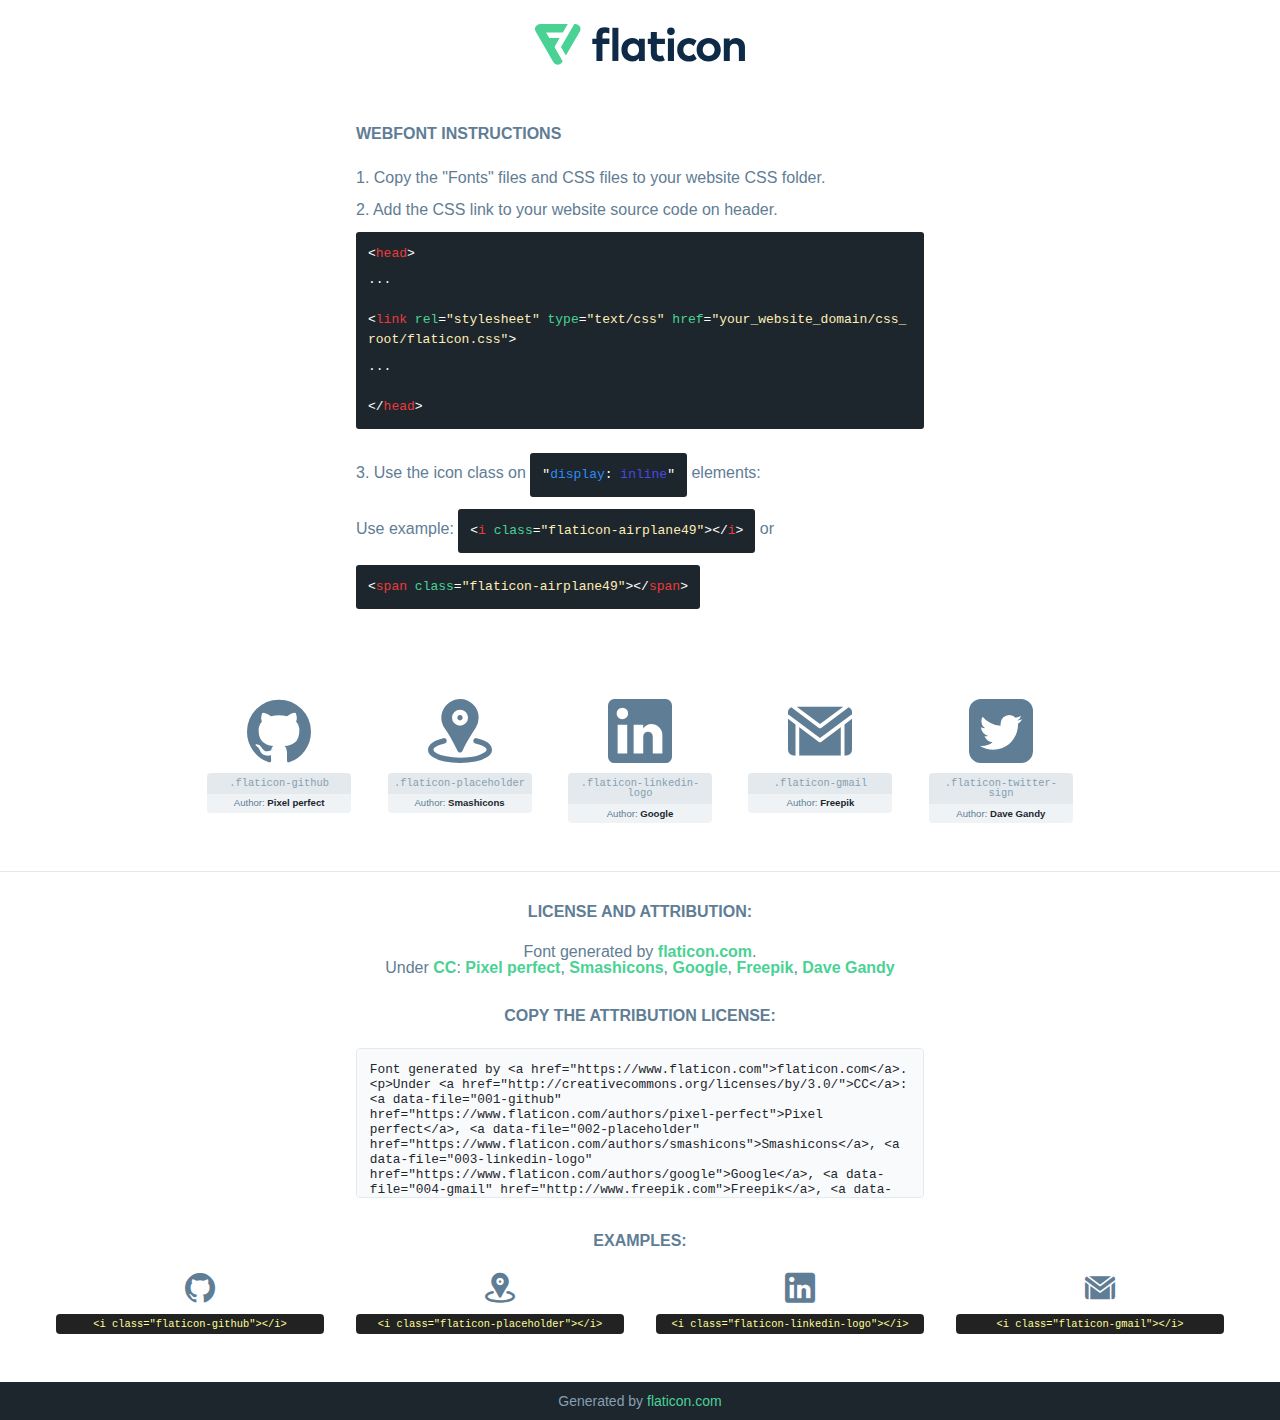
<file: font/flaticon.html>
<!DOCTYPE html>
<!--
  Flaticon icon font: Flaticon
  Creation date: 30/01/2021 14:20
-->
<html>

<head>
    <title>Flaticon Webfont</title>
    <link rel="stylesheet" type="text/css" href="flaticon.css">
    <meta charset="UTF-8">
    <style>
    html, body, div, span, applet, object, iframe,
    h1, h2, h3, h4, h5, h6, p, blockquote, pre,
    a, abbr, acronym, address, big, cite, code,
    del, dfn, em, img, ins, kbd, q, s, samp,
    small, strike, strong, sub, sup, tt, var,
    b, u, i, center,
    dl, dt, dd, ol, ul, li,
    fieldset, form, label, legend,
    table, caption, tbody, tfoot, thead, tr, th, td,
    article, aside, canvas, details, embed,
    figure, figcaption, footer, header, hgroup,
    menu, nav, output, ruby, section, summary,
    time, mark, audio, video {
        margin: 0;
        padding: 0;
        border: 0;
        font-size: 100%;
        font: inherit;
        vertical-align: baseline;
    }
    /* HTML5 display-role reset for older browsers */
    article, aside, details, figcaption, figure,
    footer, header, hgroup, menu, nav, section {
        display: block;
    }
    body {
        line-height: 1;
    }
    ol, ul {
        list-style: none;
    }
    blockquote, q {
        quotes: none;
    }
    blockquote:before, blockquote:after,
    q:before, q:after {
        content: '';
        content: none;
    }
    table {
        border-collapse: collapse;
        border-spacing: 0;
    }
    body {
        font-family: Helvetica, Arial, sans-serif;
        font-size: 16px;
        color: #5f7d95;
    }
    a {
        color: #4AD295;
        font-weight: bold;
        text-decoration: none;
    }
    * {
        -moz-box-sizing: border-box;
        -webkit-box-sizing: border-box;
        box-sizing: border-box;
        margin: 0;
        padding: 0;
    }
    [class^="flaticon-"]:before, [class*=" flaticon-"]:before, [class^="flaticon-"]:after, [class*=" flaticon-"]:after {
        font-family: Flaticon;
        font-size: 30px;
        font-style: normal;
        margin-left: 20px;
        color: #333;
    }
    .wrapper {
        max-width: 600px;
        margin: auto;
        padding: 0 1em;
    }
    .title {
        margin-bottom: 24px;
        text-transform: uppercase;
        font-weight: bold;
    }
    header {
        text-align: center;
        padding: 24px;
    }
    header .logo {
        width: 210px;
        height: auto;
        border: none;
        display: inline-block;
    }
    header strong {
        font-size: 28px;
        font-weight: 500;
        vertical-align: middle;
    }
    .demo {
        margin: 2em auto;
        line-height: 1.25em;
    }
    .demo ul li {
        margin-bottom: 12px;
    }
    .demo ul li code {
        background-color: #1D262D;
        border-radius: 3px;
        padding: 12px;
        display: inline-block;
        color: #fff;
        font-family: Consolas,Monaco,Lucida Console,Liberation Mono,DejaVu Sans Mono,Bitstream Vera Sans Mono,Courier New, monospace;
        font-weight: lighter;
        margin-top: 12px;
        font-size: 13px;
        word-break: break-all;
    }
    .demo ul li code .red {
        color: #EC3A3B;
    }
    .demo ul li code .green {
        color: #4AD295;
    }
    .demo ul li code .yellow {
        color: #FFEEB6;
    }
    .demo ul li code .blue {
        color: #2C8CF4;
    }
    .demo ul li code .purple {
        color: #4949E7;
    }
    .demo ul li code .dots {
        margin-top: 0.5em;
        display: block;
    }
    #glyphs {
        border-bottom: 1px solid #E3E9ED;
        padding: 2em 0;
        text-align: center;
    }
    .glyph {
        display: inline-block;
        width: 9em;
        margin: 1em;
        text-align: center;
        vertical-align: top;
        background: #FFF;
    }
    .glyph .glyph-icon {
        padding: 10px;
        display: block;
        font-family:"Flaticon";
        font-size: 64px;
        line-height: 1;
    }
    .glyph .glyph-icon:before {
        font-size: 64px;
        color: #5f7d95;
        margin-left: 0;
    }
    .class-name {
        font-size: 0.65em;
        background-color: #E3E9ED;
        color: #869FB2;
        border-radius: 4px 4px 0 0;
        padding: 0.5em;
        font-family: Consolas,Monaco,Lucida Console,Liberation Mono,DejaVu Sans Mono,Bitstream Vera Sans Mono,Courier New, monospace;
    }
    .author-name {
        font-size: 0.6em;
        background-color: #EFF3F6;
        border-top: 0;
        border-radius: 0 0 4px 4px;
        padding: 0.5em;
    }
    .author-name a {
        color: #1D262D;
    }
    .class-name:last-child {
        font-size: 10px;
        color:#888;
    }
    .class-name:last-child a {
        font-size: 10px;
        color:#555;
    }
    .glyph > input {
        display: block;
        width: 100px;
        margin: 5px auto;
        text-align: center;
        font-size: 12px;
        cursor: text;
    }
    .glyph > input.icon-input {
        font-family:"Flaticon";
        font-size: 16px;
        margin-bottom: 10px;
    }
    .attribution .title {
        margin-top: 2em;
    }
    .attribution textarea {
        background-color: #F8FAFB;
        color: #1D262D;
        padding: 1em;
        border: none;
        box-shadow: none;
        border: 1px solid #E3E9ED;
        border-radius: 4px;
        resize: none;
        width: 100%;
        height: 150px;
        font-size: 0.8em;
        font-family: Consolas,Monaco,Lucida Console,Liberation Mono,DejaVu Sans Mono,Bitstream Vera Sans Mono,Courier New, monospace;
        -webkit-appearance: none;
    }
    .attribution textarea:hover {
        border-color: #CFD9E0;
    }
    .attribution textarea:focus {
        border-color: #4AD295;
    }
    .iconsuse {
        margin: 2em auto;
        text-align: center;
        max-width: 1200px;
    }
    .iconsuse:after {
        content: '';
        display: table;
        clear: both;
    }
    .iconsuse .image {
        float: left;
        width: 25%;
        padding: 0 1em;
    }
    .iconsuse .image p {
        margin-bottom: 1em;
    }
    .iconsuse .image span {
        display: block;
        font-size: 0.65em;
        background-color: #222;
        color: #fff;
        border-radius: 4px;
        padding: 0.5em;
        color: #FFFF99;
        margin-top: 1em;
        font-family: Consolas,Monaco,Lucida Console,Liberation Mono,DejaVu Sans Mono,Bitstream Vera Sans Mono,Courier New, monospace;
    }
    .glyph-icon:before {
        color: #5f7d95;
    }
    #footer {
        text-align: center;
        background-color: #1D262D;
        color: #869FB2;
        padding: 12px;
        font-size: 14px;
    }
    #footer a {
        font-weight: normal;
    }
    @media (max-width: 960px) {
        .iconsuse .image {
            width: 50%;
        }
    }
    </style>
</head>

<body class="characters-off">

    <header>
        <a href="https://www.flaticon.com/" target="_blank" class="logo">
            <svg xmlns="http://www.w3.org/2000/svg" viewBox="0 0 394.3 76.5"><path d="M156.6,69.4H145.3V7.1h11.3Z" style="fill:#0e2a47"/><path d="M206.2,69.4h-11V64.8a15.4,15.4,0,0,1-12.6,5.7c-11.6,0-20.3-9.5-20.3-22.1s8.8-22.1,20.3-22.1a15.4,15.4,0,0,1,12.6,5.8V27.5h11Zm-32.4-21c0,6.4,4.2,11.6,10.8,11.6s10.8-4.9,10.8-11.6-4.4-11.6-10.8-11.6S173.9,42,173.9,48.4Z" style="fill:#0e2a47"/><path d="M262.5,13.7a7.2,7.2,0,0,1-14.4,0,7.2,7.2,0,1,1,14.4,0ZM261,69.4H249.6v-42H261Z" style="fill:#0e2a47"/><path id="_Trazado_" data-name="&lt;Trazado&gt;" d="M139.6,17.8a16.6,16.6,0,0,0-8-1.4c-3.2.4-4.9,2-4.9,5.9v5.1h13V37.5h-13v32H115.4v-32h-7.8v-10h7.8V22.2c0-9.9,5.2-16.3,15-16.3a23.4,23.4,0,0,1,9.3,1.8Z" style="fill:#0e2a47"/><path d="M235.1,60c-3.5,0-6.3-1.9-6.3-7.1V37.5H244v-10H228.8V15H217.5V27.5h-5.7v10h5.7V53.7c0,10.9,5.3,16.8,15.7,16.8A22.9,22.9,0,0,0,244,68l-4.3-9.1A12.3,12.3,0,0,1,235.1,60Z" style="fill:#0e2a47"/><path d="M348.9,48.4c0,12.6-9.7,22.1-22.7,22.1s-22.7-9.4-22.7-22.1,9.6-22.1,22.7-22.1S348.9,35.8,348.9,48.4Zm-33.9,0c0,6.8,4.8,11.6,11.1,11.6s11.2-4.8,11.2-11.6-4.8-11.6-11.2-11.6S315.1,41.6,315.1,48.4Z" style="fill:#0e2a47"/><path d="M394.3,42.7V69.4H382.9V46.3c0-6.1-3-9.4-8.2-9.4s-8.9,3.2-8.9,9.5v23H354.6v-42h11v4.9c3-4.5,7.6-6.1,12.3-6.1C387.5,26.3,394.3,33,394.3,42.7Z" style="fill:#0e2a47"/><path d="M298,55.7h0a12.4,12.4,0,0,1-8.2,4.2h-.9l-1.8-.2a10,10,0,0,1-7.4-5.6,13.2,13.2,0,0,1-1.2-5.8,13,13,0,0,1,1.3-5.9,10.1,10.1,0,0,1,7.5-5.5h2.4a11.7,11.7,0,0,1,8.3,4.2l5.5-9.6a19.9,19.9,0,0,0-8.1-4.3,23.4,23.4,0,0,0-6.1-.8,25.2,25.2,0,0,0-7.5,1.1,20.9,20.9,0,0,0-8,4.6,21.9,21.9,0,0,0-6.8,16.4,21.9,21.9,0,0,0,6.7,16.3,20.9,20.9,0,0,0,8,4.6,25.2,25.2,0,0,0,7.7,1.2,23.6,23.6,0,0,0,6.2-.8,20,20,0,0,0,8.1-4.4Z" style="fill:#0e2a47"/><path d="M46.3,26.5H26.9L20.8,16H52.4L61.6,0H9.4A9.3,9.3,0,0,0,1.3,4.7a9.3,9.3,0,0,0,0,9.4L34.6,71.8a9.4,9.4,0,0,0,16.2,0l1.1-1.9L36.6,43.3Z" style="fill:#4ad295"/><path d="M84.2,4.7A9.3,9.3,0,0,0,76.1,0H73.8l-25,43.3,9.2,16L84.2,14A9.3,9.3,0,0,0,84.2,4.7Z" style="fill:#4ad295"/></svg>
        </a>
    </header>

    <section class="demo wrapper">

        <p class="title">Webfont Instructions</p>

        <ul>
            <li>
                <span class="num">1. </span>Copy the "Fonts" files and CSS files to your website CSS folder.
            </li>
            <li>
                <span class="num">2. </span>Add the CSS link to your website source code on header.
                <code class="big">
                    &lt;<span class="red">head</span>&gt;
                    <br/><span class="dots">...</span>
                    <br/>&lt;<span class="red">link</span> <span class="green">rel</span>=<span class="yellow">"stylesheet"</span> <span class="green">type</span>=<span class="yellow">"text/css"</span> <span class="green">href</span>=<span class="yellow">"your_website_domain/css_root/flaticon.css"</span>&gt;
                    <br/><span class="dots">...</span>
                    <br/>&lt;/<span class="red">head</span>&gt;
                </code>
            </li>

            <li>
                <p>
                    <span class="num">3. </span>Use the icon class on <code>"<span class="blue">display</span>:<span class="purple"> inline</span>"</code> elements:
                    <br />
                    Use example: <code>&lt;<span class="red">i</span> <span class="green">class</span>=<span class="yellow">&quot;flaticon-airplane49&quot;</span>&gt;&lt;/<span class="red">i</span>&gt;</code> or <code>&lt;<span class="red">span</span> <span class="green">class</span>=<span class="yellow">&quot;flaticon-airplane49&quot;</span>&gt;&lt;/<span class="red">span</span>&gt;</code>
            </li>
        </ul>

    </section>




   <section id="glyphs">          
    
      
        <div class="glyph"><div class="glyph-icon flaticon-github"></div>
            <div class="class-name">.flaticon-github</div>
            <div class="author-name">Author: <a data-file="001-github" href="https://www.flaticon.com/authors/pixel-perfect">Pixel perfect</a> </div> 
        </div>        
        
        <div class="glyph"><div class="glyph-icon flaticon-placeholder"></div>
            <div class="class-name">.flaticon-placeholder</div>
            <div class="author-name">Author: <a data-file="002-placeholder" href="https://www.flaticon.com/authors/smashicons">Smashicons</a> </div> 
        </div>        
        
        <div class="glyph"><div class="glyph-icon flaticon-linkedin-logo"></div>
            <div class="class-name">.flaticon-linkedin-logo</div>
            <div class="author-name">Author: <a data-file="003-linkedin-logo" href="https://www.flaticon.com/authors/google">Google</a> </div> 
        </div>        
        
        <div class="glyph"><div class="glyph-icon flaticon-gmail"></div>
            <div class="class-name">.flaticon-gmail</div>
            <div class="author-name">Author: <a data-file="004-gmail" href="http://www.freepik.com">Freepik</a> </div> 
        </div>        
        
        <div class="glyph"><div class="glyph-icon flaticon-twitter-sign"></div>
            <div class="class-name">.flaticon-twitter-sign</div>
            <div class="author-name">Author: <a data-file="005-twitter-sign" href="https://www.flaticon.com/authors/dave-gandy">Dave Gandy</a> </div> 
        </div>        
        

    </section>



    <section class="attribution wrapper"   style="text-align:center;">

      <div class="title">License and attribution:</div><div class="attrDiv">Font generated by <a href="https://www.flaticon.com">flaticon.com</a>. <div><p>Under <a href="http://creativecommons.org/licenses/by/3.0/">CC</a>: <a data-file="001-github" href="https://www.flaticon.com/authors/pixel-perfect">Pixel perfect</a>, <a data-file="002-placeholder" href="https://www.flaticon.com/authors/smashicons">Smashicons</a>, <a data-file="003-linkedin-logo" href="https://www.flaticon.com/authors/google">Google</a>, <a data-file="004-gmail" href="http://www.freepik.com">Freepik</a>, <a data-file="005-twitter-sign" href="https://www.flaticon.com/authors/dave-gandy">Dave Gandy</a></p>  </div>
      </div>
      <div class="title">Copy the Attribution License:</div>

    <textarea onclick="this.focus();this.select();">Font generated by &lt;a href=&quot;https://www.flaticon.com&quot;&gt;flaticon.com&lt;/a&gt;. <p>Under <a href="http://creativecommons.org/licenses/by/3.0/">CC</a>: <a data-file="001-github" href="https://www.flaticon.com/authors/pixel-perfect">Pixel perfect</a>, <a data-file="002-placeholder" href="https://www.flaticon.com/authors/smashicons">Smashicons</a>, <a data-file="003-linkedin-logo" href="https://www.flaticon.com/authors/google">Google</a>, <a data-file="004-gmail" href="http://www.freepik.com">Freepik</a>, <a data-file="005-twitter-sign" href="https://www.flaticon.com/authors/dave-gandy">Dave Gandy</a></p>  
     </textarea>

    </section>

    <section class="iconsuse">

          <div class="title">Examples:</div>            
             
            <div class="image">
                <p>
                    <i class="glyph-icon flaticon-github"></i> 
                    <span>&lt;i class=&quot;flaticon-github&quot;&gt;&lt;/i&gt;</span>
                </p>
            </div>
            
            <div class="image">
                <p>
                    <i class="glyph-icon flaticon-placeholder"></i> 
                    <span>&lt;i class=&quot;flaticon-placeholder&quot;&gt;&lt;/i&gt;</span>
                </p>
            </div>
            
            <div class="image">
                <p>
                    <i class="glyph-icon flaticon-linkedin-logo"></i> 
                    <span>&lt;i class=&quot;flaticon-linkedin-logo&quot;&gt;&lt;/i&gt;</span>
                </p>
            </div>
            
            <div class="image">
                <p>
                    <i class="glyph-icon flaticon-gmail"></i> 
                    <span>&lt;i class=&quot;flaticon-gmail&quot;&gt;&lt;/i&gt;</span>
                </p>
            </div>
                       
        </div>
                            
    </section>

<div id="footer">
    <div>Generated by <a href="https://www.flaticon.com">flaticon.com</a>
    </div>
</div>



</body>
</html>
</file>
<file: font/flaticon.css>
/*
  	Flaticon icon font: Flaticon
  	Creation date: 30/01/2021 14:20
  	*/

@font-face {
  font-family: "Flaticon";
  src: url("./Flaticon.eot");
  src: url("./Flaticon.eot?#iefix") format("embedded-opentype"),
       url("./Flaticon.woff2") format("woff2"),
       url("./Flaticon.woff") format("woff"),
       url("./Flaticon.ttf") format("truetype"),
       url("./Flaticon.svg#Flaticon") format("svg");
  font-weight: normal;
  font-style: normal;
}

@media screen and (-webkit-min-device-pixel-ratio:0) {
  @font-face {
    font-family: "Flaticon";
    src: url("./Flaticon.svg#Flaticon") format("svg");
  }
}

[class^="flaticon-"]:before, [class*=" flaticon-"]:before,
[class^="flaticon-"]:after, [class*=" flaticon-"]:after {   
  font-family: Flaticon;
        font-size: 50px;
font-style: normal;
margin-left: 20px;
}

.flaticon-github:before { content: "\f100"; }
.flaticon-placeholder:before { content: "\f101"; }
.flaticon-linkedin-logo:before { content: "\f102"; }
.flaticon-gmail:before { content: "\f103"; }
.flaticon-twitter-sign:before { content: "\f104"; }
</file>
